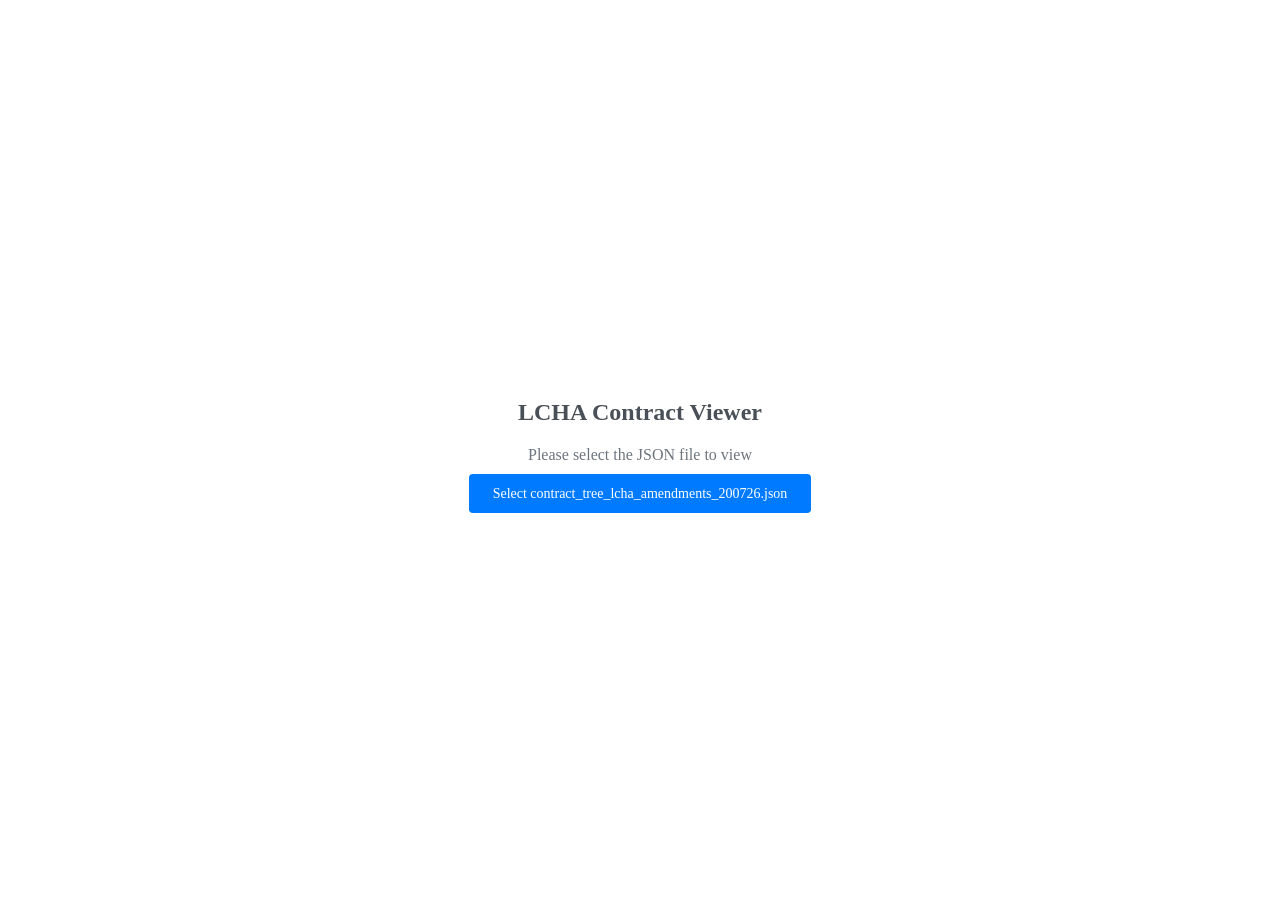
<file: archive/early_prototypes_and_ui/contract_html_rendering_test.html>
<!DOCTYPE html>
<html lang="en">
<head>
    <meta charset="UTF-8">
    <meta name="viewport" content="width=device-width, initial-scale=1.0">
    <title>LCHA Contract Viewer</title>
    <style>
        * { margin: 0; padding: 0; box-sizing: border-box; }
        body { font-family: -apple-system, BlinkMacSystemFont, "Segoe UI", Roboto, serif; height: 100vh; display: flex; overflow: hidden; }

        #sidebar { width: 320px; min-width: 260px; max-width: 500px; background: #f8f9fa; border-right: 1px solid #dee2e6; display: flex; flex-direction: column; overflow: hidden; }
        #sidebar-header { padding: 12px 16px; background: #e9ecef; border-bottom: 1px solid #dee2e6; font-weight: 600; font-size: 13px; color: #212529; }
        #sidebar-content { flex: 1; overflow-y: auto; padding: 8px; }

        .tree-node { user-select: none; }
        .tree-node-content { display: flex; align-items: flex-start; padding: 4px 8px; cursor: pointer; border-radius: 4px; transition: background 0.15s; }
        .tree-node-content:hover { background: #e9ecef; }
        .tree-node-content.in-view { background: #d4edda; }
        .tree-toggle { width: 18px; height: 18px; display: flex; align-items: center; justify-content: center; cursor: pointer; flex-shrink: 0; }
        .tree-toggle:hover { background: rgba(0,0,0,0.08); border-radius: 3px; }
        .tree-toggle.invisible { visibility: hidden; }
        .tree-label { flex: 1; padding: 3px 6px; font-size: 12px; line-height: 1.4; word-break: break-word; }
        .tree-children { margin-left: 18px; border-left: 1px solid #dee2e6; display: none; }
        .tree-children.expanded { display: block; }

        .kind-dot { display: inline-block; width: 8px; height: 8px; border-radius: 50%; margin-right: 6px; flex-shrink: 0; }
        .kind-part { background: #fd7e14; }
        .kind-section { background: #28a745; }
        .kind-subsection { background: #20c997; }
        .kind-para { background: #17a2b8; }
        .kind-subpara { background: #6f42c1; }
        .kind-subsubpara { background: #6f42c1; }
        .kind-definition { background: #e83e8c; }
        .kind-subtitle { background: #007bff; }

        #main { flex: 1; display: flex; flex-direction: column; overflow: hidden; background: #ffffff; }
        #main-header { padding: 12px 20px; background: #f8f9fa; border-bottom: 1px solid #dee2e6; font-size: 16px; font-weight: 600; color: #212529; }
        #main-content { flex: 1; overflow-y: auto; padding: 30px 50px; scroll-behavior: smooth; }

        /* Document streaming styles */
        .doc-section { scroll-margin-top: 20px; }
        .doc-section-header { font-weight: 600; margin-bottom: 8px; line-height: 1.4; }
        .doc-section-text { font-size: 14px; line-height: 1.7; color: #212529; margin-bottom: 12px; white-space: pre-wrap; }
        .doc-section-meta { font-size: 11px; color: #6c757d; margin-left: 8px; }

        /* Hierarchy spacing */
        .depth-0 { margin-left: 0px; }
        .depth-1 { margin-left: 0px; }
        .depth-2 { margin-left: 24px; }
        .depth-3 { margin-left: 48px; }
        .depth-4 { margin-left: 72px; }
        .depth-5 { margin-left: 96px; }
        .depth-6 { margin-left: 120px; }
        .depth-7 { margin-left: 144px; }

        /* Section header styling by kind */
        .kind-part .doc-section-header { font-size: 18px; color: #fd7e14; margin-top: 24px; margin-bottom: 12px; }
        .kind-section .doc-section-header { font-size: 16px; color: #28a745; margin-top: 20px; margin-bottom: 10px; }
        .kind-subsection .doc-section-header { font-size: 15px; color: #20c997; margin-top: 16px; margin-bottom: 8px; }
        .kind-para .doc-section-header { font-size: 14px; color: #495057; font-weight: 500; margin-top: 12px; }
        .kind-subpara .doc-section-header { font-size: 13px; color: #6c757d; font-weight: 400; margin-top: 8px; }
        .kind-subsubpara .doc-section-header { font-size: 13px; color: #6c757d; font-weight: 400; font-style: italic; margin-top: 6px; }
        .kind-definition .doc-section-header { font-size: 13px; color: #e83e8c; font-style: italic; margin-top: 6px; }

        /* Subtitle styling (major subtitles within sections) */
        .kind-subtitle .doc-section-header {
            font-size: 15px;
            color: #007bff;
            font-weight: 600;
            margin-top: 20px;
            margin-bottom: 10px;
            text-transform: uppercase;
            letter-spacing: 0.5px;
            padding-left: 2px;
        }

        #loading { position: fixed; top: 0; left: 0; right: 0; bottom: 0; background: #ffffff; display: flex; align-items: center; justify-content: center; font-size: 16px; color: #495057; z-index: 1000; flex-direction: column; gap: 12px; }
        #loading.hidden { display: none; }
        .spinner { width: 32px; height: 32px; border: 3px solid #e9ecef; border-top-color: #6c757d; border-radius: 50%; animation: spin 1s linear infinite; }
        @keyframes spin { to { transform: rotate(360deg); } }

        #search-container { padding: 8px 16px; background: #e9ecef; border-bottom: 1px solid #dee2e6; }
        #search-input { width: 100%; padding: 8px 12px; border: 1px solid #ced4da; border-radius: 4px; font-size: 13px; }
        #search-input:focus { outline: none; border-color: #6c757d; }

        #stats { padding: 8px 16px; background: #f8f9fa; border-top: 1px solid #dee2e6; font-size: 11px; color: #6c757d; }
    </style>
</head>
<body>
    <div id="loading">
        <div style="text-align: center; padding: 40px;">
            <h2 style="margin-bottom: 20px;">LCHA Contract Viewer</h2>
            <p style="margin-bottom: 20px; color: #6c757d;">Please select the JSON file to view</p>
            <label style="cursor: pointer; padding: 12px 24px; background: #007bff; color: white; border-radius: 4px; font-size: 14px;">
                Select contract_tree_lcha_amendments_200726.json
                <input type="file" id="file-input" accept=".json" style="display: none;">
            </label>
        </div>
    </div>

    <div id="sidebar">
        <div id="sidebar-header">Contract Navigation</div>
        <div id="search-container">
            <input type="text" id="search-input" placeholder="Search...">
        </div>
        <div id="sidebar-content"></div>
        <div id="stats"></div>
    </div>

    <div id="main">
        <div id="main-header">Low Carbon Hydrogen Agreement</div>
        <div id="main-content"></div>
    </div>

    <script>
        let contractData = null;
        let nodeMap = new Map();
        let expandedNodes = new Set();
        let allNodes = [];
        let visibleNodeIds = new Set();
        let nextId = 1;

        // Junk patterns to filter out
        const JUNK_PATTERNS = [
            /^\d+$/,                    // Just numbers (page numbers)
            /^DRAFT:/i,                 // Draft notices
            /Note to Reader/i,          // Notes to reader
            /^\[.*\]$/,                 // Bracketed fragments
            /^the\s+/,                  // Starts with "the " (fragments)
            /^of\s+/,                   // Starts with "of " (fragments)
            /^a\s+/,                    // Starts with "a " (fragments)
            /^an?\s+/,                  // Starts with "a/an " (fragments)
            /^any\s+/i,                 // Starts with "any " (fragments)
            /^such\s+/i,                // Starts with "such " (fragments)
            /^or\s+/i,                  // Starts with "or " (fragments)
            /^in\s+/i,                  // Starts with "in " (fragments)
            /^[a-z]\s+/,                 // Single letter + space (list items)
        ];

        function isJunkSubtitle(text) {
            if (!text) return false;
            for (const pat of JUNK_PATTERNS) {
                if (pat.test(text)) return true;
            }
            return false;
        }

        function log(msg) { console.log('[ContractViewer]', msg); }

        // Load JSON from file input
        function loadJSONFromFile() {
            return new Promise((resolve, reject) => {
                const fileInput = document.getElementById('file-input');
                if (!fileInput) {
                    reject(new Error('File input not found'));
                    return;
                }

                fileInput.addEventListener('change', (e) => {
                    const file = e.target.files[0];
                    if (!file) {
                        reject(new Error('No file selected'));
                        return;
                    }

                    const reader = new FileReader();
                    reader.onload = (event) => {
                        try {
                            const json = JSON.parse(event.target.result);
                            resolve(json);
                        } catch (err) {
                            reject(new Error('Invalid JSON: ' + err.message));
                        }
                    };
                    reader.onerror = () => reject(new Error('Error reading file'));
                    reader.readAsText(file);
                });

                // Trigger file selection
                fileInput.click();
            });
        }

        async function init() {
            try {
                log('Loading contract_tree_lcha_amendments_200726.json...');
                // Load JSON data directly from file
                contractData = await loadJSONFromFile();
                log('Loaded');

                buildNodeMap(contractData);
                log(`Mapped ${nodeMap.size} nodes (${nextId - 1} assigned IDs)`);

                // Debug: Count subtitle nodes
                const allSubtitles = allNodes.filter(n => n.kind === 'subtitle');
                const junkSubtitles = allNodes.filter(n => n.kind === 'subtitle' && n._isJunk);
                log(`Found ${allSubtitles.length} subtitle nodes (${junkSubtitles.length} filtered as junk)`);
                if (allSubtitles.length > 0 && !allSubtitles[0]._isJunk) {
                    log(`First valid subtitle: ID=${allSubtitles[0].id}, text="${allSubtitles[0].text.substring(0, 40)}"`);
                }

                // Expand all by default for navigation
                allNodes.forEach(n => { if (n.id) expandedNodes.add(n.id); });

                renderSidebar();
                renderDocument();
                updateStats();
                document.getElementById('loading').classList.add('hidden');

                // Setup scroll spy
                document.getElementById('main-content').addEventListener('scroll', updateScrollSpy);
            } catch (error) {
                log('Error: ' + error.message);
                document.getElementById('loading').innerHTML = `
                    <div style="text-align: center; padding: 20px; max-width: 400px;">
                        <h3 style="color: #dc3545;">Error loading contract</h3>
                        <p style="margin: 10px 0; font-size: 13px;">${error.message}</p>
                        <p style="font-size: 12px; color: #6c757d; margin: 16px 0;">
                            Please select contract_tree_lcha_amendments_200726.json using the button above.
                        </p>
                    </div>
                `;
            }
        }

        function buildNodeMap(node) {
            // Process children first (depth-first)
            if (node.children) {
                node.children.forEach(child => {
                    // Assign ID to nodes that don't have one
                    if (!child.id && child.kind && child.kind !== 'root') {
                        child.id = 'gen-' + nextId++;
                    }

                    // Filter out junk subtitles
                    if (child.kind === 'subtitle' && isJunkSubtitle(child.text)) {
                        child._isJunk = true; // Mark as junk
                    }

                    // Add to map and list (but we'll filter junk later)
                    if (child.id) {
                        nodeMap.set(child.id, child);
                        allNodes.push(child);
                    }
                    buildNodeMap(child);
                });
            }
        }

        function updateStats() {
            const allSubtitles = allNodes.filter(n => n.kind === 'subtitle');
            const junkSubtitles = allNodes.filter(n => n.kind === 'subtitle' && n._isJunk);
            const validSubtitles = allSubtitles.length - junkSubtitles.length;
            document.getElementById('stats').textContent = `${allNodes.length} nodes (${validSubtitles}/${allSubtitles.length} subtitles) | Scroll to navigate`;
        }

        function getNodeLabel(node) {
            if (!node) return '';
            const text = node.text || '';
            const kind = node.kind || '';

            // For subtitle nodes, show the full text as the heading
            if (kind === 'subtitle') {
                return text;
            }

            // For section-like nodes, extract just the section number
            if (kind && ['section', 'subsection', 'part'].includes(kind)) {
                // Extract "3.1 " from "3.1 The provisions of..."
                const numberMatch = text.match(/^([0-9]+\.[0-9]*\s+)/);
                if (numberMatch) return numberMatch[1];

                // Extract "3. " from "3. CONDITIONS PRECEDENT"
                const sectionMatch = text.match(/^([0-9]+\.\s+)/);
                if (sectionMatch) return sectionMatch[1];

                // For sections without clear numbers, use first few words
                return text.split(/\s+/).slice(0, 4).join(' ') + '...';
            }

            // For definitions, extract the term being defined
            if (kind === 'definition') {
                const match = text.match(/^"([^"]+)"/);
                return match ? `"${match[1]}"` : text.substring(0, 50) + '...';
            }

            // For other content types, show first few words
            return text.split(/\s+/).slice(0, 6).join(' ') + '...';
        }

        function getDepthClass(depth) {
            return 'depth-' + Math.min(depth || 0, 7);
        }

        function getKindClass(kind) {
            if (!kind) return 'kind-section';
            return 'kind-' + kind;
        }

        function createTreeNode(node) {
            // Skip junk nodes in sidebar
            if (node._isJunk) {
                return null;
            }

            const hasChildren = node.children && node.children.length > 0;
            const isExpanded = expandedNodes.has(node.id);

            const div = document.createElement('div');
            div.className = 'tree-node';

            const content = document.createElement('div');
            content.className = 'tree-node-content';
            content.dataset.nodeId = node.id;

            const toggle = document.createElement('span');
            toggle.className = 'tree-toggle' + (hasChildren ? '' : ' invisible');
            toggle.innerHTML = isExpanded
                ? '<svg width="12" height="12" viewBox="0 0 24 24" fill="none" stroke="currentColor" stroke-width="2"><path d="M6 9l6 6 6-6"/></svg>'
                : '<svg width="12" height="12" viewBox="0 0 24 24" fill="none" stroke="currentColor" stroke-width="2"><path d="M9 6l6 6-6 6"/></svg>';
            toggle.onclick = (e) => { e.stopPropagation(); toggleNode(node.id); };

            const label = document.createElement('span');
            label.className = 'tree-label';

            const kindDot = document.createElement('span');
            kindDot.className = 'kind-dot ' + getKindClass(node.kind);
            label.appendChild(kindDot);

            const textSpan = document.createElement('span');
            const labelText = getNodeLabel(node);
            textSpan.textContent = labelText.length > 60 ? labelText.substring(0, 60) + '...' : labelText;
            label.appendChild(textSpan);

            content.appendChild(toggle);
            content.appendChild(label);
            content.onclick = () => scrollToNode(node.id);
            div.appendChild(content);

            if (hasChildren) {
                const children = document.createElement('div');
                children.className = 'tree-children' + (isExpanded ? ' expanded' : '');
                node.children.forEach(child => {
                    const childNode = createTreeNode(child);
                    if (childNode) {
                        children.appendChild(childNode);
                    }
                });
                div.appendChild(children);
            }

            return div;
        }

        function renderSidebar() {
            const sidebar = document.getElementById('sidebar-content');
            sidebar.innerHTML = '';

            if (contractData && contractData.children) {
                contractData.children.forEach(child => {
                    const treeNode = createTreeNode(child);
                    if (treeNode) {
                        sidebar.appendChild(treeNode);
                    }
                });
            }
        }

        function toggleNode(nodeId) {
            if (expandedNodes.has(nodeId)) expandedNodes.delete(nodeId);
            else expandedNodes.add(nodeId);
            renderSidebar();
        }

        function scrollToNode(nodeId) {
            const el = document.getElementById('node-' + nodeId);
            if (el) {
                el.scrollIntoView({ behavior: 'smooth', block: 'start' });
            } else {
                console.log('Element not found: node-' + nodeId);
            }
        }

        function renderDocument() {
            const content = document.getElementById('main-content');
            let html = '';
            let renderCount = 0;
            let subtitleCount = 0;

            function renderNode(node) {
                if (!node.id) {
                    // Root node - just render children
                    if (node.children) {
                        node.children.forEach(child => renderNode(child));
                    }
                    return;
                }

                // Skip junk nodes
                if (node._isJunk) {
                    return;
                }

                renderCount++;
                const depth = node.depth || 0;
                const kind = node.kind || 'section';
                const labelText = getNodeLabel(node);
                const hasText = node.text && node.text.length > 0;

                if (kind === 'subtitle') {
                    subtitleCount++;
                }

                html += `
                    <div id="node-${node.id}" class="doc-section ${getDepthClass(depth)} ${getKindClass(kind)}">
                        <div class="doc-section-header">${labelText}</div>
                        ${hasText && labelText !== node.text ? `<div class="doc-section-text">${node.text}</div>` : ''}
                        ${node.page ? `<span class="doc-section-meta">p.${node.page}</span>` : ''}
                    </div>
                `;

                // Render children
                if (node.children && node.children.length > 0) {
                    node.children.forEach(child => renderNode(child));
                }
            }

            if (contractData) {
                renderNode(contractData);
            }

            content.innerHTML = html;
            log(`Rendered ${renderCount} nodes (${subtitleCount} subtitles)`);
        }

        function updateScrollSpy() {
            const content = document.getElementById('main-content');
            const scrollTop = content.scrollTop;
            const viewportHeight = content.clientHeight;

            visibleNodeIds.clear();

            allNodes.forEach(node => {
                const el = document.getElementById('node-' + node.id);
                if (el) {
                    const rect = el.getBoundingClientRect();
                    const contentRect = content.getBoundingClientRect();
                    const relativeTop = rect.top - contentRect.top;

                    // Consider node visible if it's in the viewport
                    if (relativeTop >= -50 && relativeTop < viewportHeight - 50) {
                        visibleNodeIds.add(node.id);
                    }
                }
            });

            // Update sidebar highlights
            document.querySelectorAll('.tree-node-content').forEach(el => {
                const nodeId = el.dataset.nodeId;
                if (visibleNodeIds.has(nodeId)) {
                    el.classList.add('in-view');
                } else {
                    el.classList.remove('in-view');
                }
            });
        }

        document.getElementById('search-input').addEventListener('input', function(e) {
            const query = e.target.value.toLowerCase().trim();
            const sidebar = document.getElementById('sidebar-content');
            sidebar.innerHTML = '';

            if (!query) {
                renderSidebar();
                return;
            }

            const results = allNodes.filter(n => n.text && n.text.toLowerCase().includes(query));

            if (results.length === 0) {
                sidebar.innerHTML = '<div style="padding: 12px; color: #6c757d; text-align: center; font-size: 12px;">No results</div>';
            } else {
                results.forEach(node => {
                    const div = document.createElement('div');
                    div.className = 'tree-node-content';
                    div.dataset.nodeId = node.id;
                    div.innerHTML = `<span class="tree-label">${getNodeLabel(node).substring(0, 60)}</span>`;
                    div.onclick = () => scrollToNode(node.id);
                    sidebar.appendChild(div);
                });
            }
        });

        init();
    </script>
</body>
</html>
</file>
